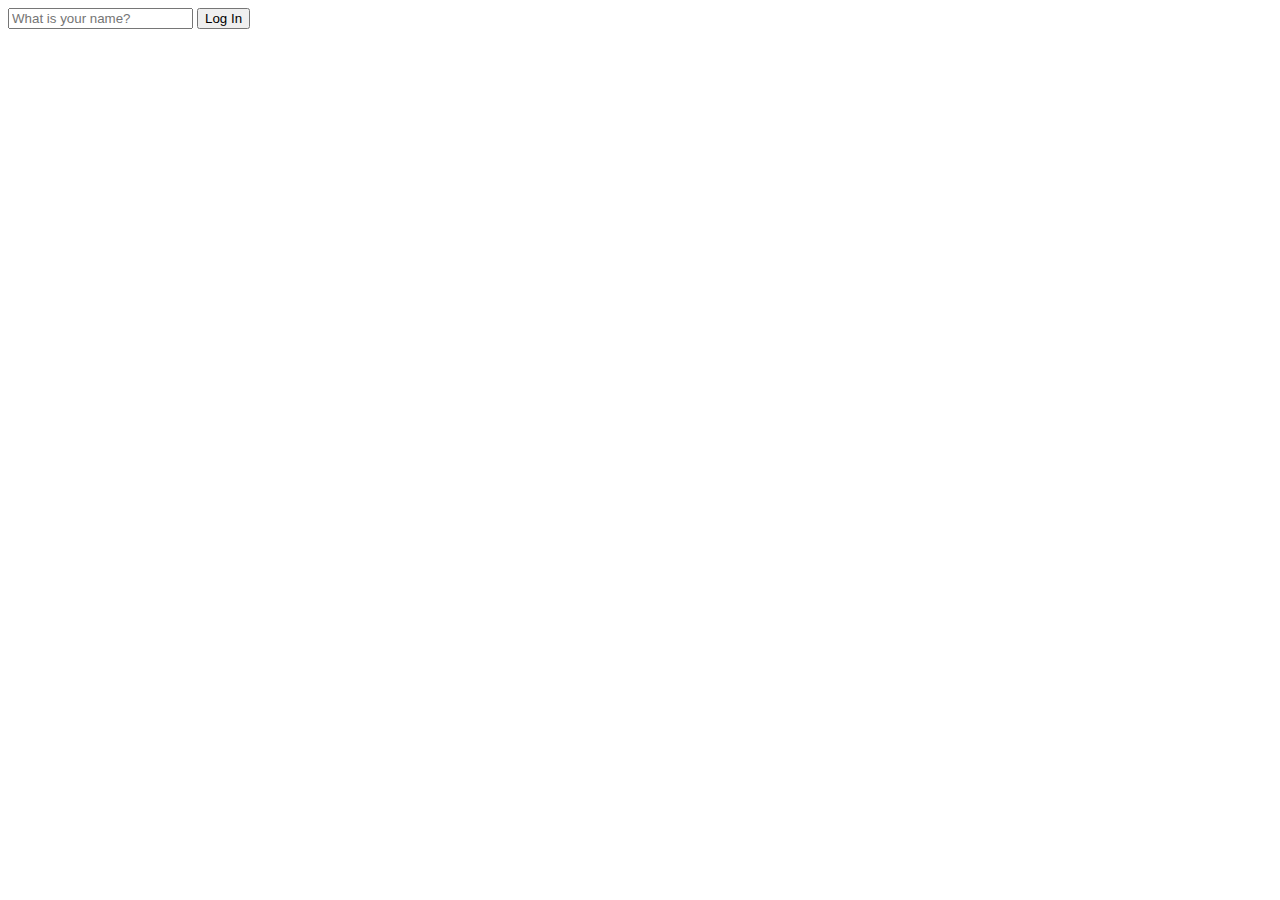
<file: 220105-2.html>
<!DOCTYPE html>
<html lang="en">
  <head>
    <meta charset="UTF-8" />
    <meta http-equiv="X-UA-Compatible" content="IE=edge" />
    <meta name="viewport" content="width=device-width, initial-scale=1.0" />
    <link rel="stylesheet" href="220105-2.css" />
    <title>JS Web</title>
  </head>
  <body>
    <form id="login-form" class="hidden">
      <input
        required
        maxlength="15"
        type="text"
        placeholder="What is your name?"
      />
      <button>Log In</button>
    </form>

    <h1 id="greeting" class="hidden"></h1>

    <script src="220105-2.js"></script>
  </body>
</html>
</file>
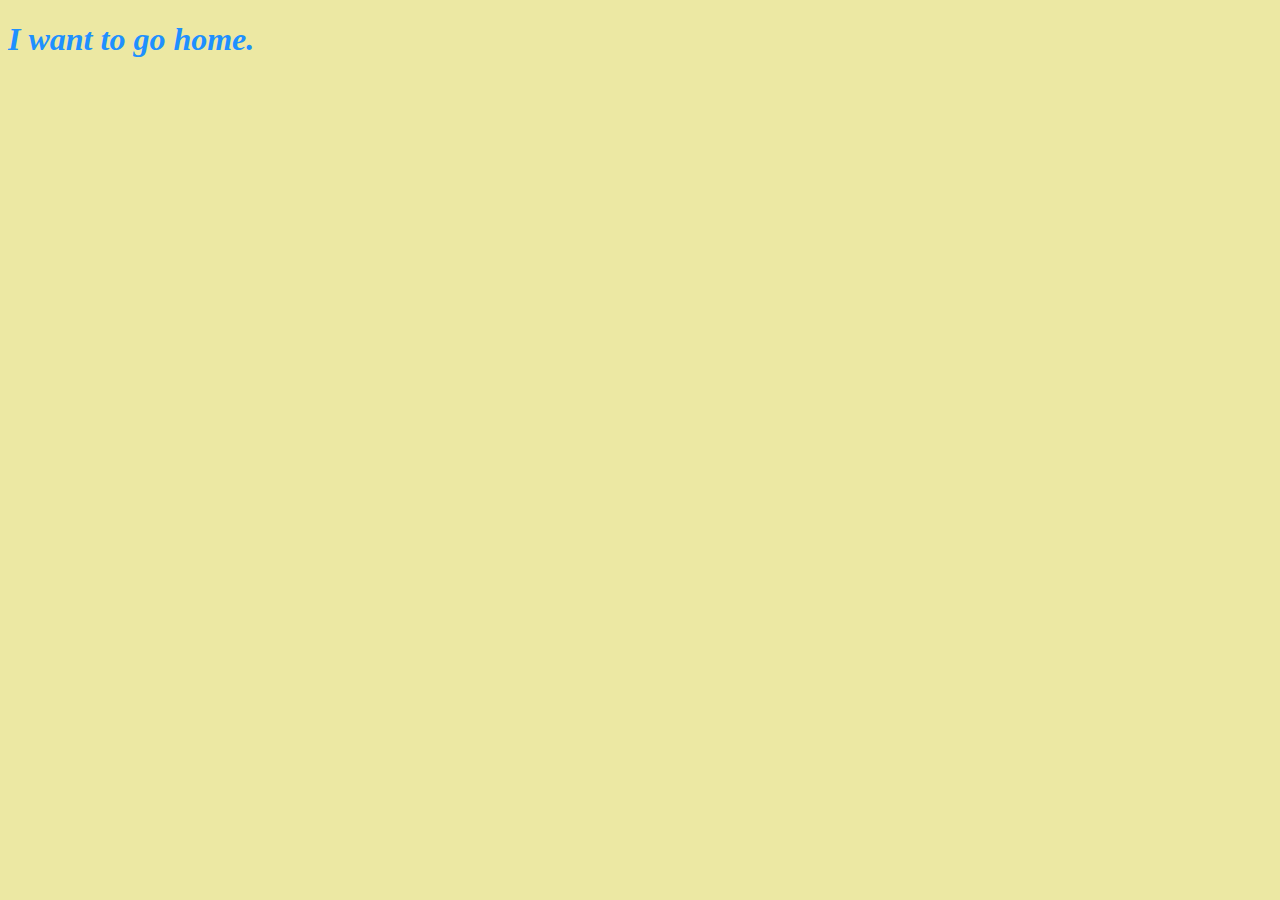
<file: event.html>
<!DOCTYPE html>
<html lang="en">
<head>
    <meta charset="UTF-8">
    <meta http-equiv="X-UA-Compatible" content="IE=edge">
    <meta name="viewport" content="width=device-width, initial-scale=1.0">
    <link rel="stylesheet" href="style.css" />
    <title>JS Web</title>
</head>
<body>
    <div class = "think">
        <h1 class="nice-font">I want to go home.</h1>
    </div>
    <script src="event.js"></script>
</body>
</html>
</file>
<file: 220105-2.css>
.hidden {
  display: none;
}

h1 {
  font-family: Verdana, Geneva, Tahoma, sans-serif;
  color: darksalmon;
}
</file>
<file: style.css>
h1 {
    color:dodgerblue;
    font-style:italic;
    transition: color .4s ease-in-out;
}

.nice-font {
    font-family:Georgia, 'Times New Roman', Times, serif;
}

body {
    background-color: rgb(236, 232, 163);
}

.active {
    color:purple;
}
</file>
